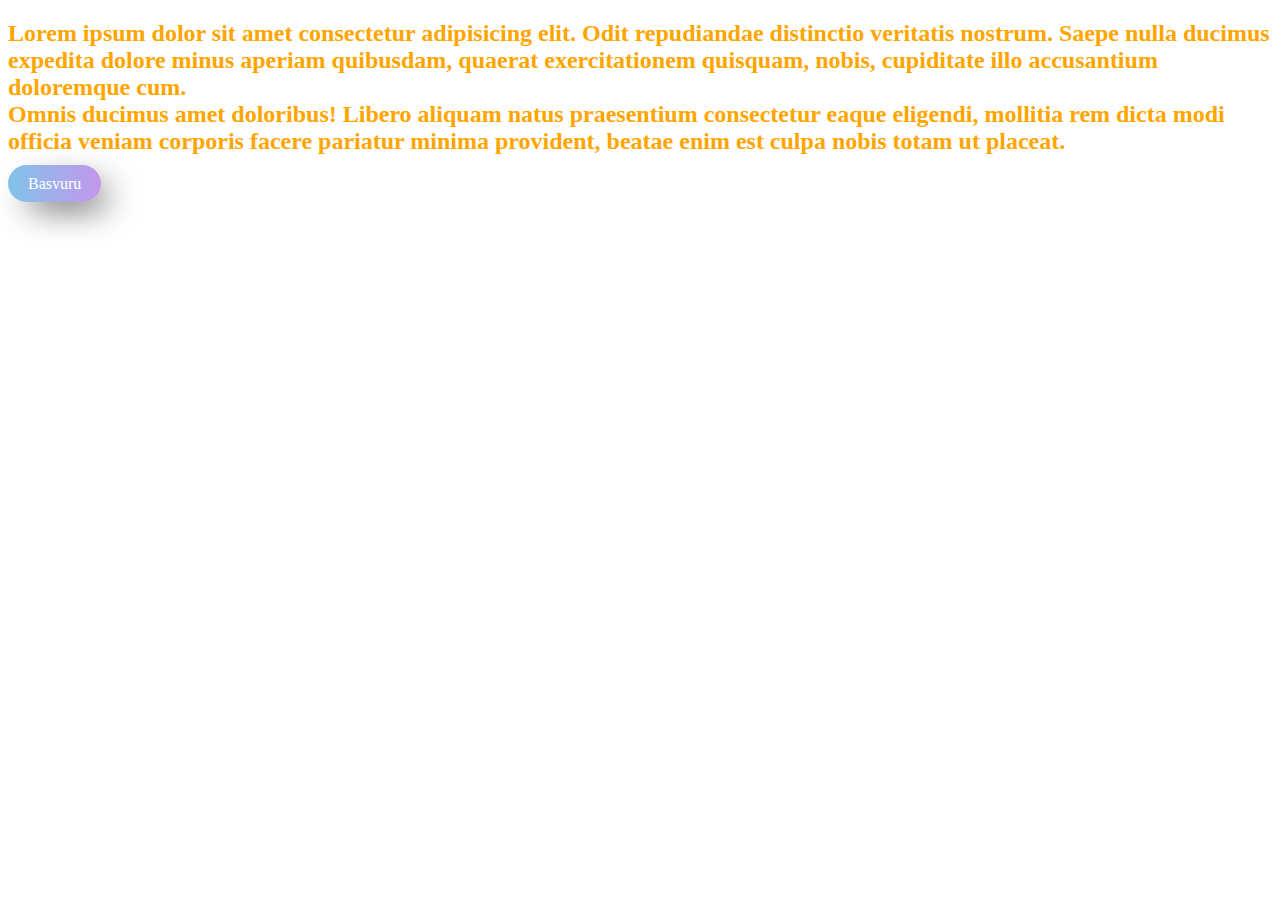
<file: exercise/exercise.html>
<!DOCTYPE html>
<html lang="en">
<head>
          <meta charset="UTF-8">
          <meta http-equiv="X-UA-Compatible" content="IE=edge">
          <meta name="viewport" content="width=device-width, initial-scale=1.0">
          <link rel="stylesheet" href="style.css">
          <title>Basvuru</title>
</head>
<body>
   <div >    
     <div class="card"></div> 
     <h2>
               <div>Lorem ipsum dolor sit amet consectetur adipisicing elit. Odit repudiandae distinctio veritatis nostrum. Saepe nulla ducimus expedita dolore minus aperiam quibusdam, quaerat exercitationem quisquam, nobis, cupiditate illo accusantium doloremque cum.</div>
               <div>Omnis ducimus amet doloribus! Libero aliquam natus praesentium consectetur eaque eligendi, mollitia rem dicta modi officia veniam corporis facere pariatur minima provident, beatae enim est culpa nobis totam ut placeat.</div>
     </h2> 
     <a href="" class="gradient btn">Basvuru</a>   
   </div>       
</body>
</html>
</file>
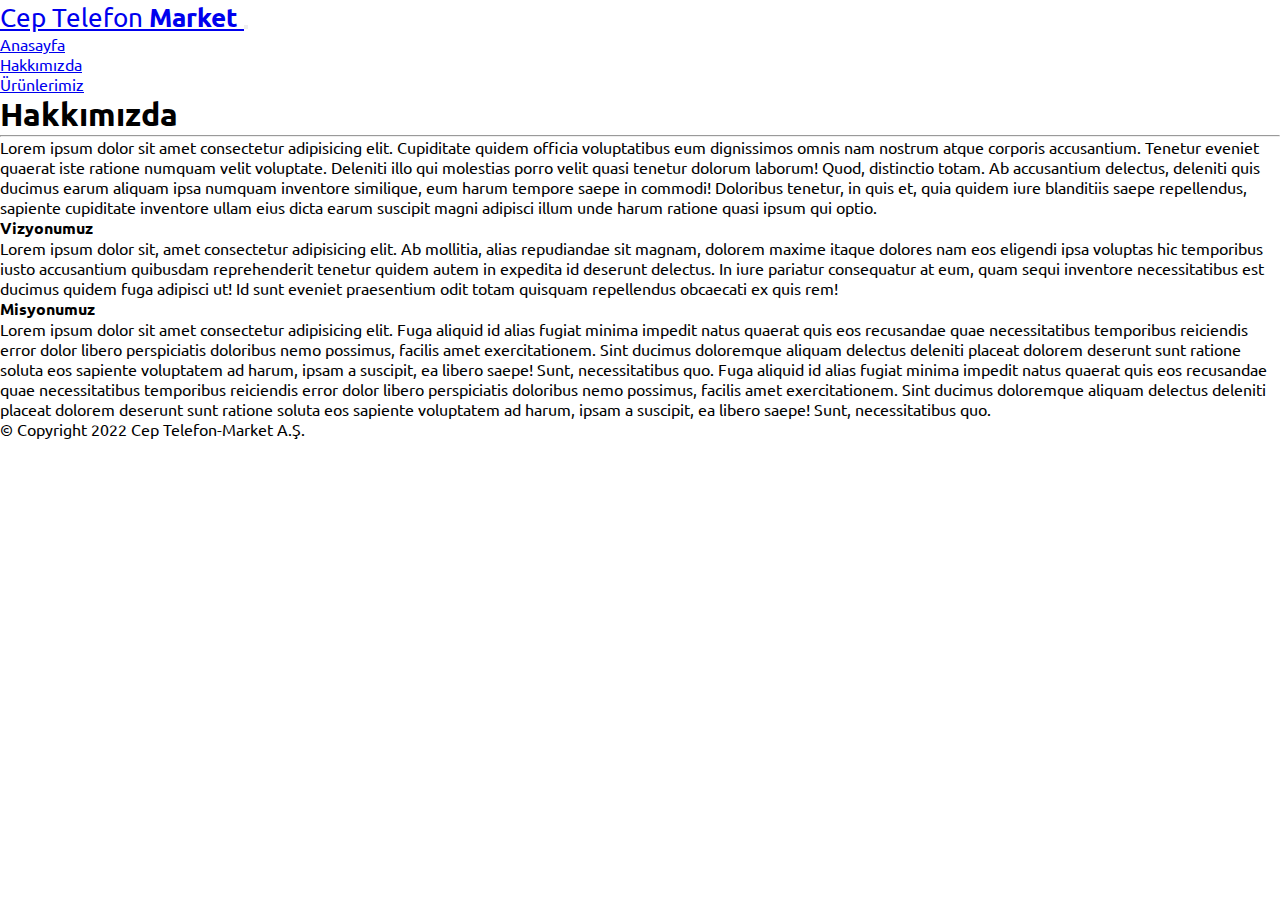
<file: Patika_Bootstrap_Homework_1/about-us.html>
<!doctype html>
<html lang="en">

<head>
  <!-- Required meta tags -->
  <meta charset="utf-8">
  <meta name="viewport" content="width=device-width, initial-scale=1, shrink-to-fit=no">

  <!-- Bootstrap CSS -->
  <link rel="stylesheet" href="https://cdn.jsdelivr.net/npm/bootstrap@4.6.0/dist/css/bootstrap.min.css"
    integrity="sha384-B0vP5xmATw1+K9KRQjQERJvTumQW0nPEzvF6L/Z6nronJ3oUOFUFpCjEUQouq2+l" crossorigin="anonymous">

  <link rel="stylesheet" href="css/style.css">

  <title>Hakkımızda | Cep Telefon Market</title>
</head>

<body class="vh-100 d-flex flex-column">
  <header class="flex-grow-0">
    <nav class="navbar navbar-expand-lg navbar-dark bg-info px-5">
      <a class="header__logo navbar-brand border px-3 py-1 px-md-5 py-md-2" href="index.html"
        style="font-size: 1.6rem;">
        Cep Telefon <b>Market</b>
      </a>

      <button class="navbar-toggler" type="button" data-toggle="collapse" data-target="#navbarSupportedContent"
        aria-controls="navbarSupportedContent" aria-expanded="false" aria-label="Toggle navigation">
        <span class="navbar-toggler-icon"></span>
      </button>

      <div class="collapse navbar-collapse" id="navbarSupportedContent">
        <ul class="navbar-nav mr-auto">
          <li class="nav-item">
            <a class="nav-link" href="index.html">Anasayfa</a>
          </li>
          <li class="nav-item active">
            <a class="nav-link" href="about-us.html">Hakkımızda</a>
          </li>
          <li class="nav-item">
            <a class="nav-link" href="product.html">Ürünlerimiz</a>
          </li>
        </ul>
      </div>
    </nav>
  </header>

  <main class="container-fluid flex-grow-1">
    <div class="row h-100">
      <div class="col text-justify jumbotron h-100 text-center pt-4 mb-0">
        <div class="row">
          <div class="col-12 col-sm-10 mx-auto text-justify">
            <h1 class="display-4 mb-3 text-center">Hakkımızda</h1>
            <hr class="my-4">
            <p>Lorem ipsum dolor sit amet consectetur adipisicing elit. Cupiditate quidem officia voluptatibus eum dignissimos omnis nam nostrum atque corporis accusantium. Tenetur eveniet quaerat iste ratione numquam velit voluptate. Deleniti illo qui molestias porro velit quasi tenetur dolorum laborum! Quod, distinctio totam. Ab accusantium delectus, deleniti quis ducimus earum aliquam ipsa numquam inventore similique, eum harum tempore saepe in commodi! Doloribus tenetur, in quis et, quia quidem iure blanditiis saepe repellendus, sapiente cupiditate inventore ullam eius dicta earum suscipit magni adipisci illum unde harum ratione quasi ipsum qui optio.</p>

            <h4 class="text-center">Vizyonumuz</h4>
            <p>Lorem ipsum dolor sit, amet consectetur adipisicing elit. Ab mollitia, alias repudiandae sit magnam, dolorem maxime itaque dolores nam eos eligendi ipsa voluptas hic temporibus iusto accusantium quibusdam reprehenderit tenetur quidem autem in expedita id deserunt delectus. In iure pariatur consequatur at eum, quam sequi inventore necessitatibus est ducimus quidem fuga adipisci ut! Id sunt eveniet praesentium odit totam quisquam repellendus obcaecati ex quis rem!</p>

            <h4 class="text-center">Misyonumuz</h4>
            <p>Lorem ipsum dolor sit amet consectetur adipisicing elit. Fuga aliquid id alias fugiat minima impedit natus quaerat quis eos recusandae quae necessitatibus temporibus reiciendis error dolor libero perspiciatis doloribus nemo possimus, facilis amet exercitationem. Sint ducimus doloremque aliquam delectus deleniti placeat dolorem deserunt sunt ratione soluta eos sapiente voluptatem ad harum, ipsam a suscipit, ea libero saepe! Sunt, necessitatibus quo. Fuga aliquid id alias fugiat minima impedit natus quaerat quis eos recusandae quae necessitatibus temporibus reiciendis error dolor libero perspiciatis doloribus nemo possimus, facilis amet exercitationem. Sint ducimus doloremque aliquam delectus deleniti placeat dolorem deserunt sunt ratione soluta eos sapiente voluptatem ad harum, ipsam a
            suscipit, ea libero saepe! Sunt, necessitatibus quo.</p>
          </div>
        </div>
      </div>
    </div>
  </main>

  <footer class="container-fluid bg-info text-white text-center">
    <p class="m-0 p-2">© Copyright 2022 Cep Telefon-Market A.Ş.</p>
  </footer>

  <!-- jQuery and Bootstrap Bundle -->
  <script src="https://code.jquery.com/jquery-3.5.1.slim.min.js"
    integrity="sha384-DfXdz2htPH0lsSSs5nCTpuj/zy4C+OGpamoFVy38MVBnE+IbbVYUew+OrCXaRkfj"
    crossorigin="anonymous"></script>
  <script src="https://cdn.jsdelivr.net/npm/bootstrap@4.6.0/dist/js/bootstrap.bundle.min.js"
    integrity="sha384-Piv4xVNRyMGpqkS2by6br4gNJ7DXjqk09RmUpJ8jgGtD7zP9yug3goQfGII0yAns"
    crossorigin="anonymous"></script>
</body>

</html>
</file>
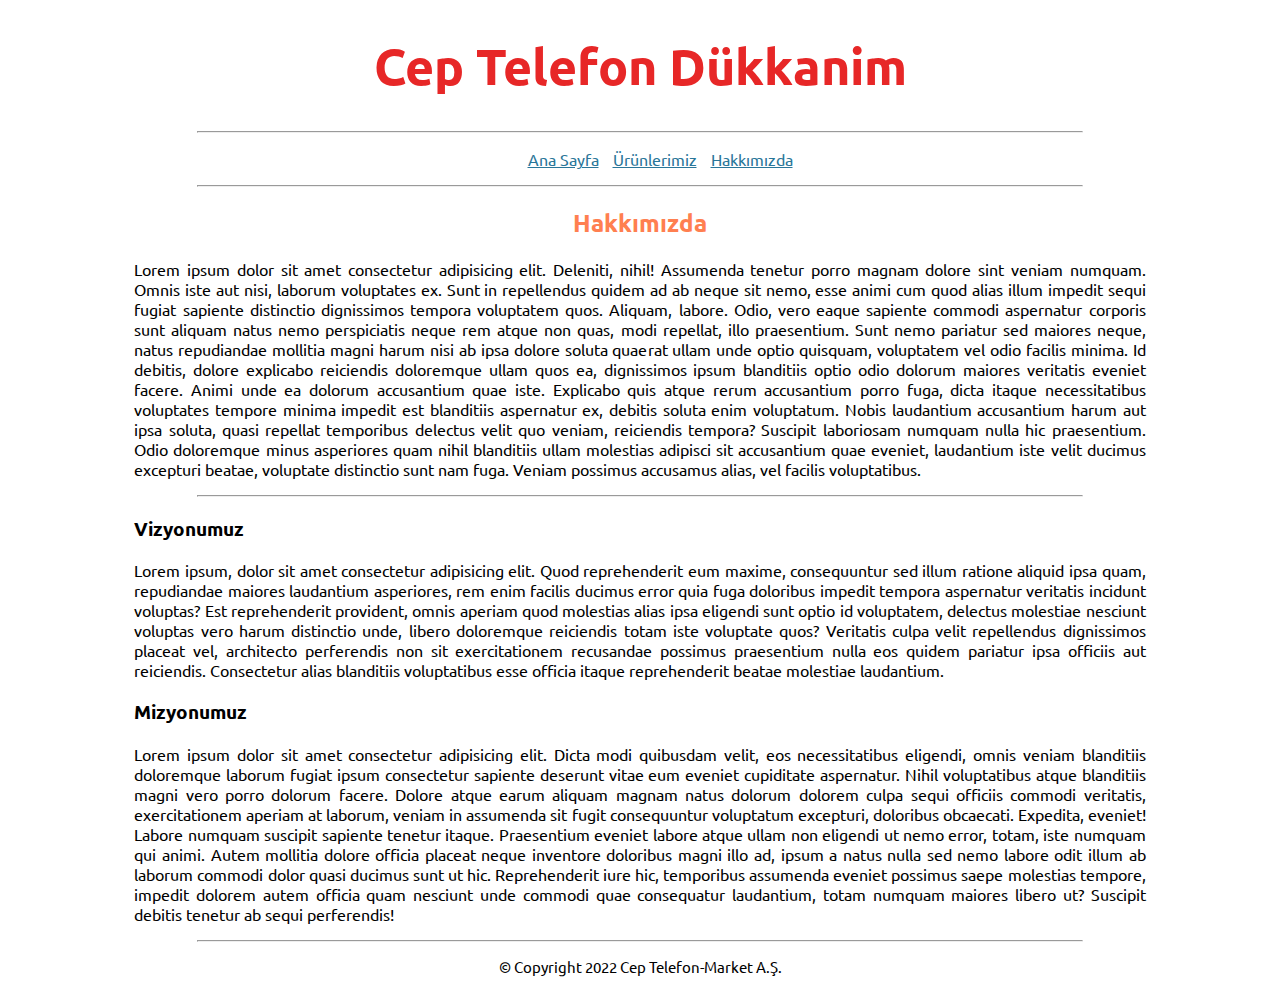
<file: Patika_CSS_Homework/about-us.html>
<!DOCTYPE html>
<html lang="tr">
<head>
    <meta charset="UTF-8">
    <meta name="viewport" content="width=device-width, initial-scale=1.0">
    <title>Hakkımızda | Laptop Dükkanım</title>
    <link rel="stylesheet" href="css/style.css">
</head>
<body>
   <!-- header start -->
   <header>
    <h1>Cep Telefon Dükkanim</h1>
 </header>
 <!-- header end -->
 <!-- nav start -->
 <nav class="navigation">
    <hr>
    <ul>
       <li>
       <a href="index.html">Ana Sayfa</a>
       </li>
       <li>
       <a href="products.html">Ürünlerimiz</a>
       </li>
       <li>
       <a href="about-us.html">Hakkımızda</a>   
       </li>
    </ul>
 </nav>

   <!-- nav end -->
   <!-- section start -->
   <section>
    <hr>
    <h2>Hakkımızda</h2>
    <p class="article-text">Lorem ipsum dolor sit amet consectetur adipisicing elit. Deleniti, nihil! Assumenda tenetur porro magnam dolore sint veniam numquam. Omnis iste aut nisi, laborum voluptates ex. Sunt in repellendus quidem ad ab neque sit nemo, esse animi cum quod alias illum impedit sequi fugiat sapiente distinctio dignissimos tempora voluptatem quos. Aliquam, labore. Odio, vero eaque sapiente commodi aspernatur corporis sunt aliquam natus nemo perspiciatis neque rem atque non quas, modi repellat, illo praesentium. Sunt nemo pariatur sed maiores neque, natus repudiandae mollitia magni harum nisi ab ipsa dolore soluta quaerat ullam unde optio quisquam, voluptatem vel odio facilis minima. Id debitis, dolore explicabo reiciendis doloremque ullam quos ea, dignissimos ipsum blanditiis optio odio dolorum maiores veritatis eveniet facere. Animi unde ea dolorum accusantium quae iste. Explicabo quis atque rerum accusantium porro fuga, dicta itaque necessitatibus voluptates tempore minima impedit est blanditiis aspernatur ex, debitis soluta enim voluptatum. Nobis laudantium accusantium harum aut ipsa soluta, quasi repellat temporibus delectus velit quo veniam, reiciendis tempora? Suscipit laboriosam numquam nulla hic praesentium. Odio doloremque minus asperiores quam nihil blanditiis ullam molestias adipisci sit accusantium quae eveniet, laudantium iste velit ducimus excepturi beatae, voluptate distinctio sunt nam fuga. Veniam possimus accusamus alias, vel facilis voluptatibus.</p>
   <hr>
   <h3 class="article-text">Vizyonumuz</h3>
   <p class="article-text">Lorem ipsum, dolor sit amet consectetur adipisicing elit. Quod reprehenderit eum maxime, consequuntur sed illum ratione aliquid ipsa quam, repudiandae maiores laudantium asperiores, rem enim facilis ducimus error quia fuga doloribus impedit tempora aspernatur veritatis incidunt voluptas? Est reprehenderit provident, omnis aperiam quod molestias alias ipsa eligendi sunt optio id voluptatem, delectus molestiae nesciunt voluptas vero harum distinctio unde, libero doloremque reiciendis totam iste voluptate quos? Veritatis culpa velit repellendus dignissimos placeat vel, architecto perferendis non sit exercitationem recusandae possimus praesentium nulla eos quidem pariatur ipsa officiis aut reiciendis. Consectetur alias blanditiis voluptatibus esse officia itaque reprehenderit beatae molestiae laudantium.</p>
   <h3 class="article-text">Mizyonumuz</h3>
   <p class="article-text">Lorem ipsum dolor sit amet consectetur adipisicing elit. Dicta modi quibusdam velit, eos necessitatibus eligendi, omnis veniam blanditiis doloremque laborum fugiat ipsum consectetur sapiente deserunt vitae eum eveniet cupiditate aspernatur. Nihil voluptatibus atque blanditiis magni vero porro dolorum facere. Dolore atque earum aliquam magnam natus dolorum dolorem culpa sequi officiis commodi veritatis, exercitationem aperiam at laborum, veniam in assumenda sit fugit consequuntur voluptatum excepturi, doloribus obcaecati. Expedita, eveniet! Labore numquam suscipit sapiente tenetur itaque. Praesentium eveniet labore atque ullam non eligendi ut nemo error, totam, iste numquam qui animi. Autem mollitia dolore officia placeat neque inventore doloribus magni illo ad, ipsum a natus nulla sed nemo labore odit illum ab laborum commodi dolor quasi ducimus sunt ut hic. Reprehenderit iure hic, temporibus assumenda eveniet possimus saepe molestias tempore, impedit dolorem autem officia quam nesciunt unde commodi quae consequatur laudantium, totam numquam maiores libero ut? Suscipit debitis tenetur ab sequi perferendis!</p>
</section>
   <!-- section end -->
   <!-- footer start  -->
   <footer>
   <hr>
   <p style="color: black; font-size: 15px;">© Copyright 2022 Cep Telefon-Market A.Ş.</p>
   <!-- footer end  --> 
</footer>
</body>
</html>
</file>
<file: exercise/style.css>
h2{
          color:orange;
        }

.gradient{
          background: linear-gradient(
90deg,rgba(45,156,219,.6),rgba(155,81,224,.6));
}
.btn{
          padding:10px 20px;
          border-radius: 25px;
          color:white;
          text-decoration: none;
          box-shadow: 13px 13px 34px -8px rgba(0,0,0,0.75);
-webkit-box-shadow: 13px 13px 34px -8px rgba(0,0,0,0.75);
-moz-box-shadow: 13px 13px 34px -8px rgba(0,0,0,0.75);

}
</file>
<file: Patika_Bootstrap_Homework_1/css/style.css>
@import url('https://fonts.googleapis.com/css2?family=Ubuntu:ital,wght@0,300;0,400;0,500;0,700;1,300;1,400;1,500;1,700&display=swap');

* {
    font-family: 'Ubuntu', sans-serif;
    margin: 0;
    padding: 0;
    box-sizing: border-box;
}

.header__logo:hover {
    background-color: white !important;
    color: black !important;
}
</file>
<file: Patika_CSS_Homework/css/style.css>
@import url('https://fonts.googleapis.com/css2?family=Ubuntu:ital,wght@0,300;0,400;0,500;0,700;1,300;1,400;1,500;1,700&display=swap');

* {
    font-family: 'Ubuntu', sans-serif;
}
.navigation {
    text-align: center;
    height: fit-content;
}

.navigation > ul {
    list-style-type: none;
}

.navigation > ul > li {
    display: inline;
    margin: 0 5px;
}

h1 {
    color: rgb(231, 39, 39);
    font-size: 50px;
    text-align: center;
}

h2 {
    color: coral;
    font-size: 36;
    text-align: center;
}

h2 {
    color: coral;
    font-size: 26;
}

hr {
    width: 70%;
}

a {
    color: rgb(42, 118, 153);
}

.center {
    display: block;
    margin-left: auto;
    margin-right: auto;
    width: 50%;
  }

article > p {
    text-align: center;
    font-size: 20px;
}

footer {
    text-align: center;
}

footer > p {
    text-align: center;
    font-size: 30px;
    color: darkgoldenrod;
}

footer > ul {
    list-style-type:none;
    color: black;
}



/* PRODUCTS */
.product-image-center {
    display: block;
    margin-left: auto;
    margin-right: auto;
    width: 35%;
}
.text-align {
    text-align: center;
}
.article-text {
    padding: 0 10%;
    text-align: justify;
 }
</file>
